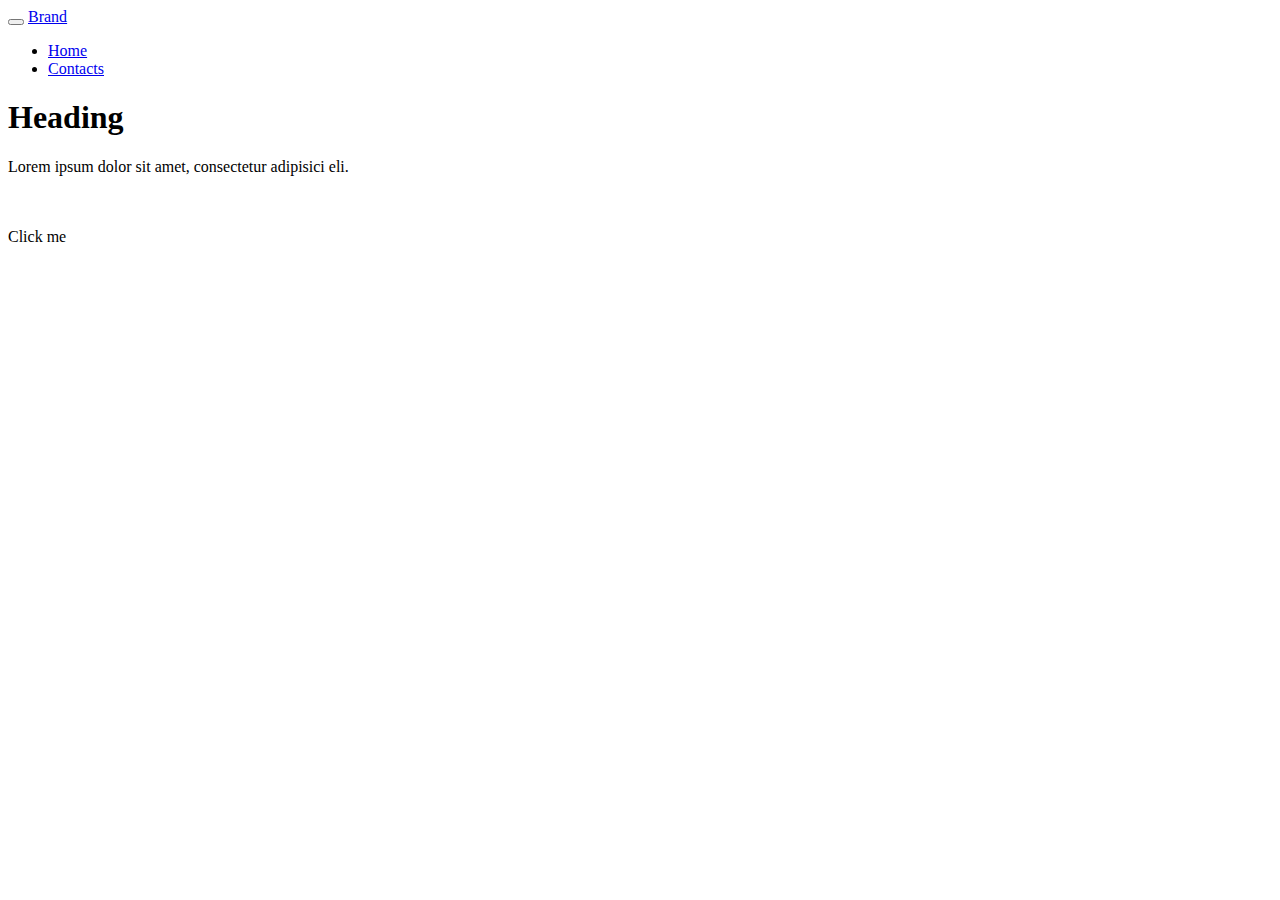
<file: Index.html>
<html>
  
  <head>
    <meta charset="utf-8">
    <meta name="viewport" content="width=device-width, initial-scale=1">
    <script type="text/javascript" src="http://cdnjs.cloudflare.com/ajax/libs/jquery/2.0.3/jquery.min.js"></script>
    <script type="text/javascript" src="http://netdna.bootstrapcdn.com/bootstrap/3.3.4/js/bootstrap.min.js"></script>
    <link href="http://cdnjs.cloudflare.com/ajax/libs/font-awesome/4.3.0/css/font-awesome.min.css"
    rel="stylesheet" type="text/css">
    <link href="http://pingendo.github.io/pingendo-bootstrap/themes/default/bootstrap.css"
    rel="stylesheet" type="text/css">
  </head>
  
  <body>
    <div class="cover">
      <div class="navbar">
        <div class="container">
          <div class="navbar-header">
            <button type="button" class="navbar-toggle" data-toggle="collapse" data-target="#navbar-ex-collapse">
              <span class="sr-only">Toggle navigation</span>
              <span class="icon-bar"></span>
              <span class="icon-bar"></span>
              <span class="icon-bar"></span>
            </button>
            <a class="navbar-brand" href="#"><span>Brand</span></a>
          </div>
          <div class="collapse navbar-collapse" id="navbar-ex-collapse">
            <ul class="nav navbar-nav navbar-right">
              <li class="active">
                <a href="#">Home</a>
              </li>
              <li>
                <a href="#">Contacts</a>
              </li>
            </ul>
          </div>
        </div>
      </div>
      <div class="cover-image" style="background-image: url(12711019_833603533452714_1672723574015171713_o.jpg);"></div>
      <div class="container">
        <div class="row">
          <div class="col-md-12 text-center">
            <h1 class="text-inverse">Heading</h1>
            <p class="text-inverse">Lorem ipsum dolor sit amet, consectetur adipisici eli.</p>
            <br>
            <br>
            <a class="btn btn-lg btn-primary">Click me</a>
          </div>
        </div>
      </div>
    </div>
</file>
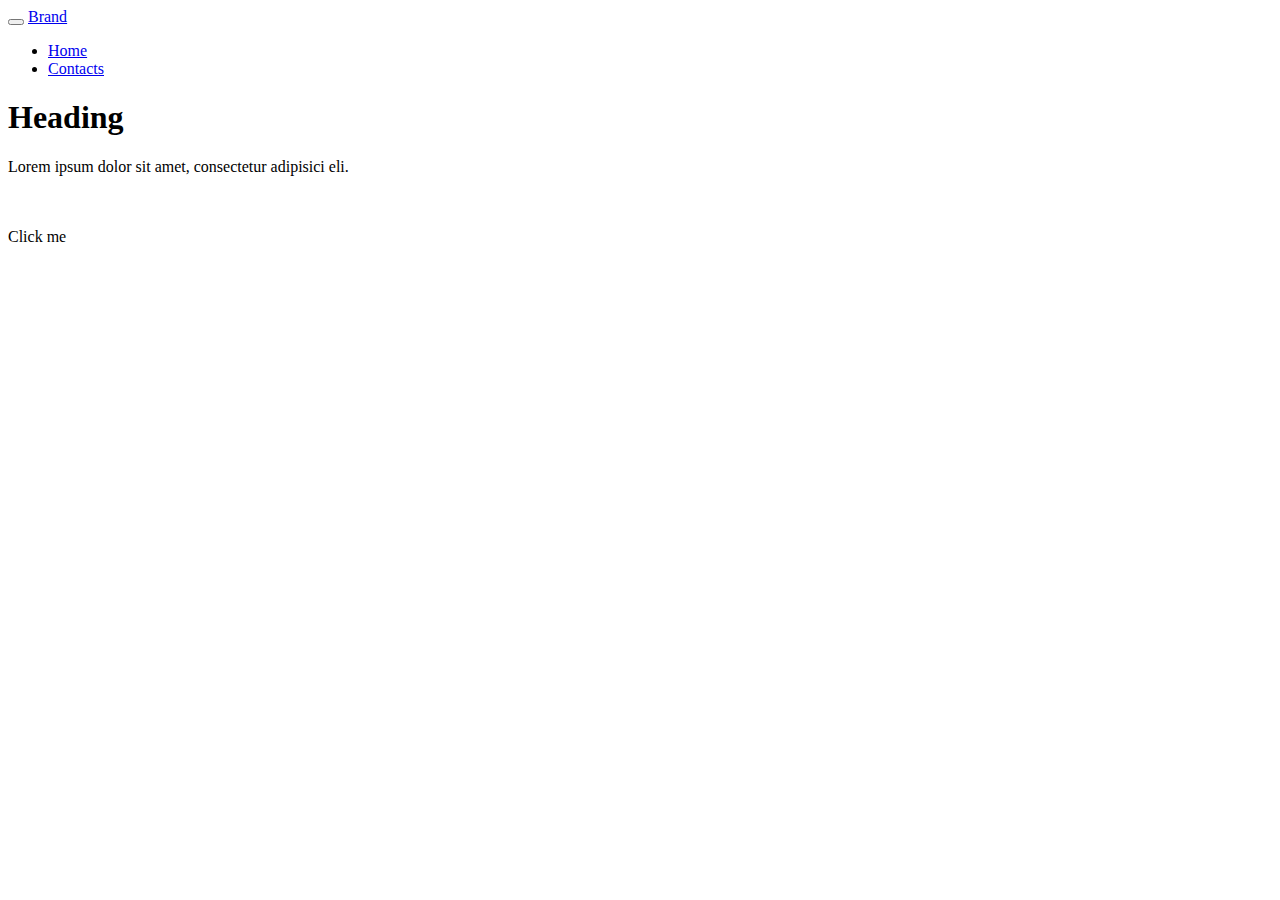
<file: Rico.html>
<html>
  
  <head>
    <meta charset="utf-8">
    <meta name="viewport" content="width=device-width, initial-scale=1">
    <script type="text/javascript" src="http://cdnjs.cloudflare.com/ajax/libs/jquery/2.0.3/jquery.min.js"></script>
    <script type="text/javascript" src="http://netdna.bootstrapcdn.com/bootstrap/3.3.4/js/bootstrap.min.js"></script>
    <link href="http://cdnjs.cloudflare.com/ajax/libs/font-awesome/4.3.0/css/font-awesome.min.css"
    rel="stylesheet" type="text/css">
    <link href="http://pingendo.github.io/pingendo-bootstrap/themes/default/bootstrap.css"
    rel="stylesheet" type="text/css">
  </head>
  
  <body>
    <div class="cover">
      <div class="navbar">
        <div class="container">
          <div class="navbar-header">
            <button type="button" class="navbar-toggle" data-toggle="collapse" data-target="#navbar-ex-collapse">
              <span class="sr-only">Toggle navigation</span>
              <span class="icon-bar"></span>
              <span class="icon-bar"></span>
              <span class="icon-bar"></span>
            </button>
            <a class="navbar-brand" href="#"><span>Brand</span></a>
          </div>
          <div class="collapse navbar-collapse" id="navbar-ex-collapse">
            <ul class="nav navbar-nav navbar-right">
              <li class="active">
                <a href="#">Home</a>
              </li>
              <li>
                <a href="#">Contacts</a>
              </li>
            </ul>
          </div>
        </div>
      </div>
      <div class="cover-image" style="background-image: url(12711019_833603533452714_1672723574015171713_o.jpg);"></div>
      <div class="container">
        <div class="row">
          <div class="col-md-12 text-center">
            <h1 class="text-inverse">Heading</h1>
            <p class="text-inverse">Lorem ipsum dolor sit amet, consectetur adipisici eli.</p>
            <br>
            <br>
            <a class="btn btn-lg btn-primary">Click me</a>
          </div>
        </div>
      </div>
    </div>
</file>
